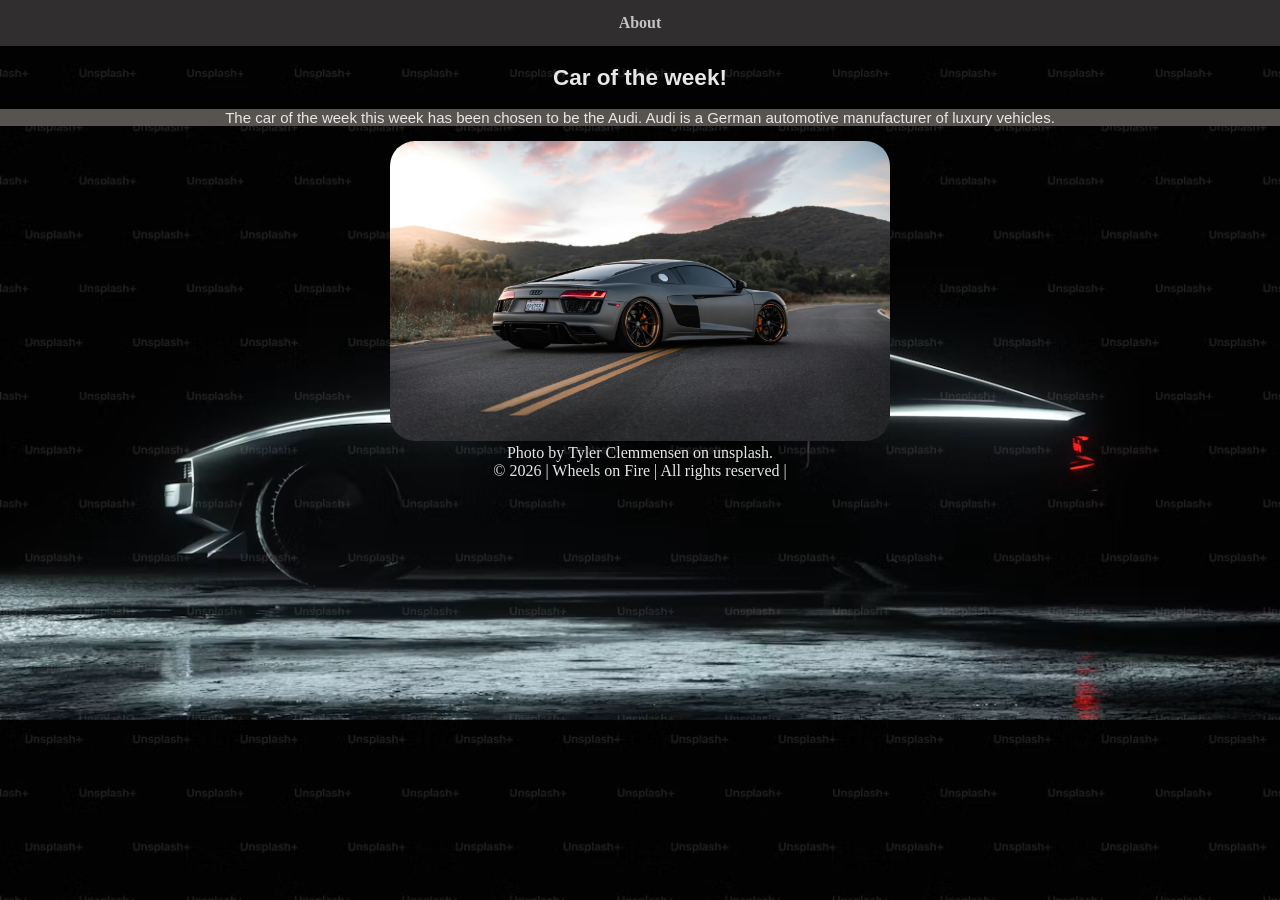
<file: index.html>
<!DOCTYPE html>
<html lang="en">
    <head>
        <meta charset="UTF-8">
        <title>Wheels on Fire</title>
        <link rel="stylesheet" href="style.css">
    </head>
    <body>
    <ul>
        <li><b><a href="about.html">About</a></b></li>
    </ul>
    <article>
        <h1>
          <b>Car of the week!</b>  
        </h1>
        <div class="pgh">
            <p>
                The car of the week this week has been chosen to be the Audi.
                Audi is a German automotive manufacturer of luxury vehicles.
            </p>
        </div>
        <img src="car1.jpg" alt="Car Of The Week" width="500" height="300">
    </article>
    <footer>Photo by Tyler Clemmensen on unsplash.</footer>
    </body>
    <footer>
        © 2026  | Wheels on Fire | All rights reserved | 
    </footer>
</html>
</file>
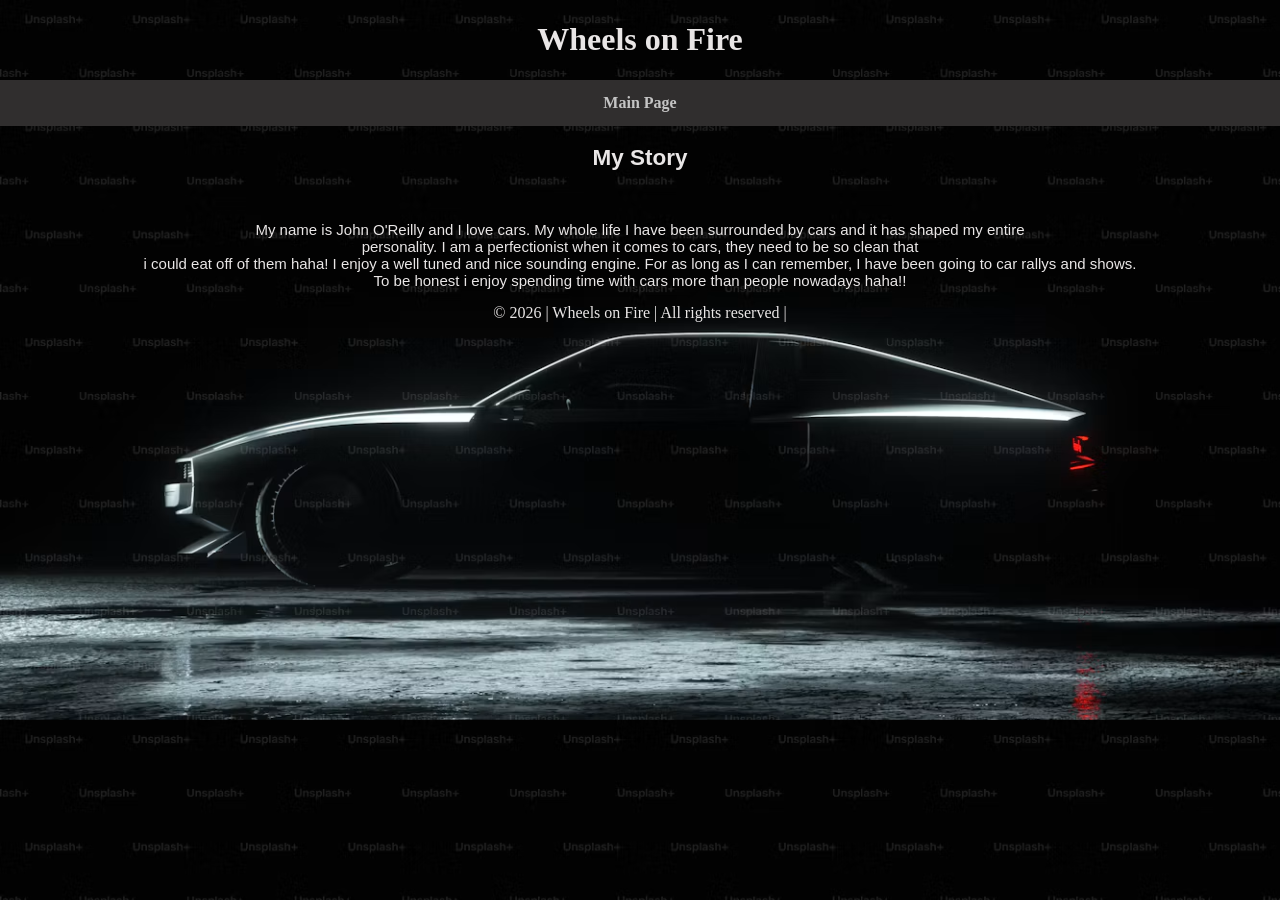
<file: about.html>
<!DOCTYPE html>
<html>
    <head>
    <meta charset="UTF-8"
    <title><h1>Wheels on Fire </h1></title>
    <link rel="stylesheet" href="style.css">
    </head>
    <body>
        <ul>
            <li><b><a href="index.html">Main Page</a></b></li>
        </ul>
        <article>
            <h1><b>My Story</b></h1><br>
            <p>My name is John O'Reilly and I love cars.
                My whole life I have been surrounded by cars and it has shaped my entire<br>
                personality. I am a perfectionist when it comes to cars, they need to be so clean that<br>
                i could eat off of them haha! I enjoy a well tuned and nice sounding engine.
                For as long as I can remember, I have been going to car rallys and shows.<br> To be honest i enjoy spending time with
                cars more than people nowadays haha!!
            </p>
        </article>

    <footer>
        © 2026  | Wheels on Fire | All rights reserved | 
    </footer>
</file>
<file: style.css>
ul {
  list-style-type: none;
  margin: 0;
  padding: 0;
  background-color: #302e2e;
  display: flex;
  justify-content: center;
}

ul li a {
  display: block;
  color: rgb(196, 196, 196);
  padding: 14px 16px;
  text-decoration: none;
}

ul li a:hover {
  background-color: #a54f4f;
}   

p, footer, article, h1{

    text-align:center;
    color:rgb(233, 230, 230)
}

article{
    font-family: "Noto sans",sans-serif;
    font-size: 15px;
}
/* background colour for h1*/ 
body {
  background-color: rgb(104, 17, 17);
  color: white;
  height: auto;
  width: auto;
  margin: 0;
  padding: 10;
}

img {
  border-radius: 25px;
}

body {
 background-image: url("background.jpg");
 background-color: #cccccc;
 background-size: cover;
}

.pgh {
  text-align: center;
  background-color: rgb(87, 84, 80);
}
</file>
